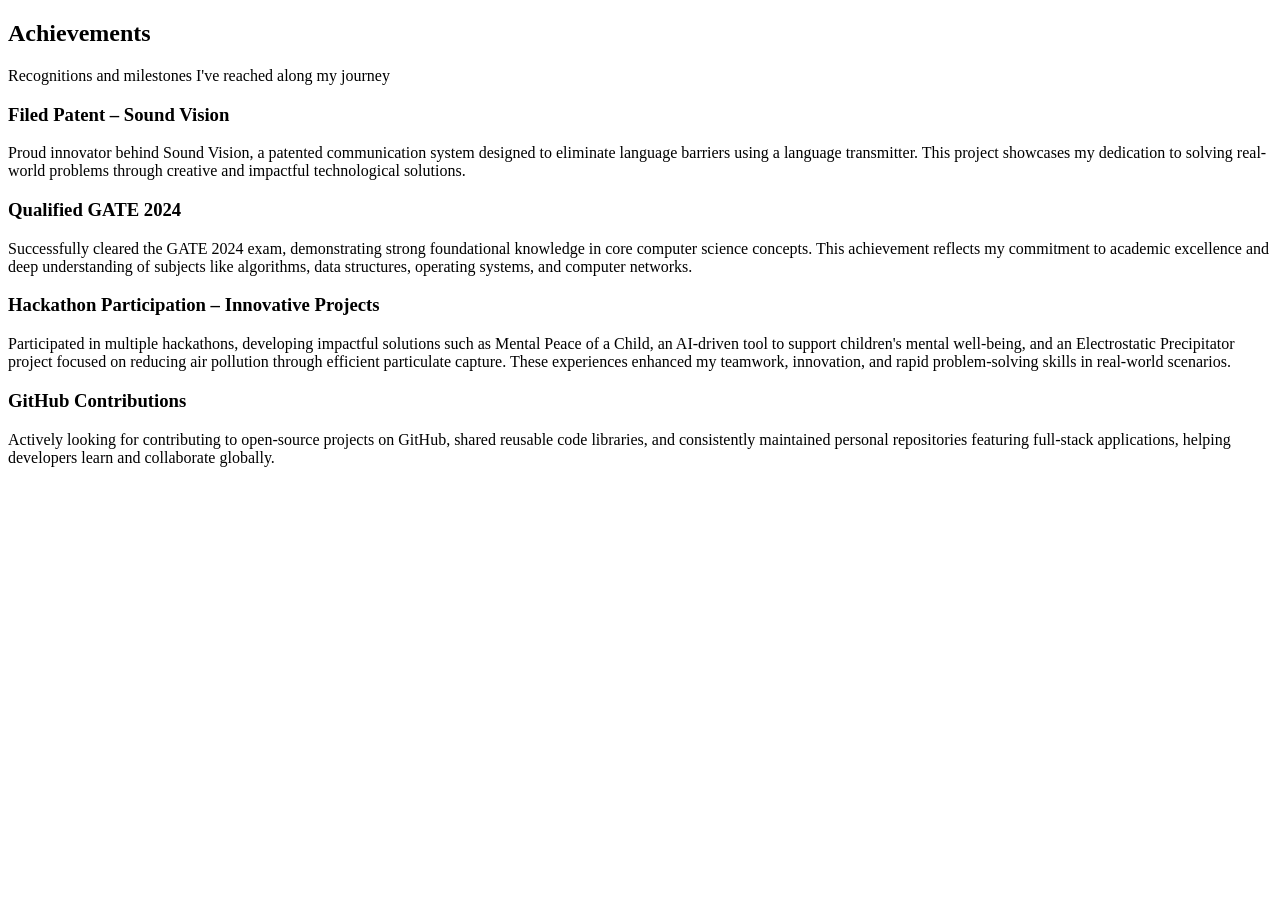
<file: src/main/resources/templates/fragments/achievements.html>
<!DOCTYPE html>
<html xmlns:th="http://www.thymeleaf.org">
<th:block th:fragment="achievements-section">
    <section class="section achievements" id="achievements">
        <div class="container">
            <div class="section-title-container">
                <h2 class="section-title">Achievements</h2>
                <p class="section-subtitle">
                    Recognitions and milestones I've reached along my journey
                </p>
            </div>
            <div class="achievements-container">
                <div class="achievement-card">
                    <div class="achievement-icon">
                        <i class="fa-solid fa-play"></i>
                    </div>
                    <h3 class="achievement-title">Filed Patent – Sound Vision</h3>
                    <p class="achievement-description">
                        Proud innovator behind Sound Vision, a patented communication system designed to eliminate language barriers using a language transmitter. This project showcases my dedication to solving real-world problems through creative and impactful technological solutions.                    </p>
                </div>

                <div class="achievement-card">
                    <div class="achievement-icon">
                        <i class="fas fa-trophy"></i>
                    </div>
                    <h3 class="achievement-title">Qualified GATE 2024</h3>
                    <p class="achievement-description">
                        Successfully cleared the GATE 2024 exam, demonstrating strong foundational knowledge in core computer science concepts. This achievement reflects my commitment to academic excellence and deep understanding of subjects like algorithms, data structures, operating systems, and computer networks.                    </p>
                </div>

                <div class="achievement-card">
                    <div class="achievement-icon">
                        <i class="fa-solid fa-film"></i>
                    </div>
                    <h3 class="achievement-title">Hackathon Participation – Innovative Projects</h3>
                    <p class="achievement-description">
                        Participated in multiple hackathons, developing impactful solutions such as Mental Peace of a Child, an AI-driven tool to support children's mental well-being, and an Electrostatic Precipitator project focused on reducing air pollution through efficient particulate capture. These experiences enhanced my teamwork, innovation, and rapid problem-solving skills in real-world scenarios.                    </p>
                </div>

                <div class="achievement-card">
                    <div class="achievement-icon">
                        <i class="fa-solid fa-code-merge"></i>
                    </div>
                    <h3 class="achievement-title">GitHub Contributions</h3>
                    <p class="achievement-description">
                        Actively looking for contributing to open-source projects on GitHub, shared reusable code libraries, and consistently maintained personal repositories featuring full-stack applications, helping developers learn and collaborate globally.
                    </p>
                </div>
            </div>
        </div>
    </section>
</th:block>
</html>
</file>
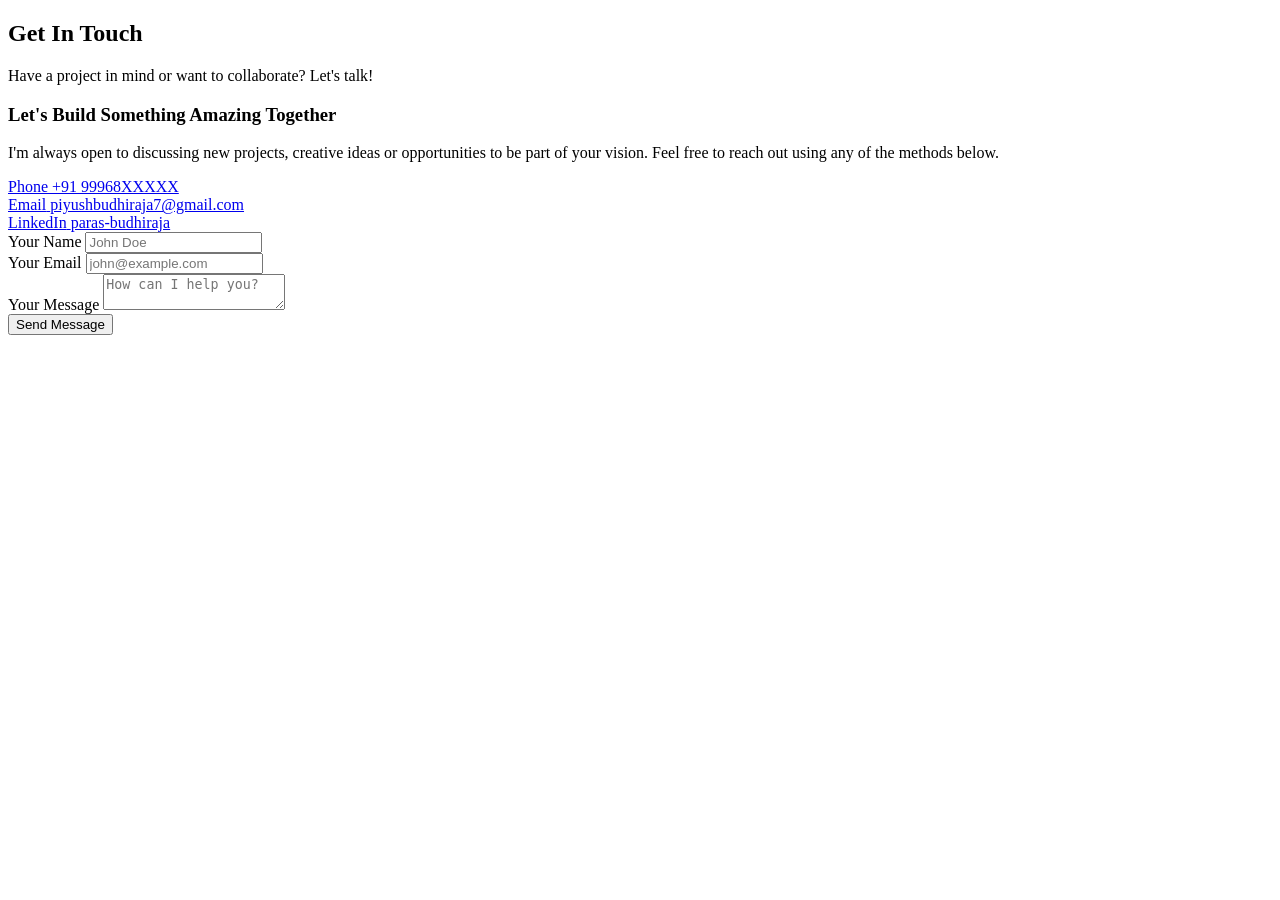
<file: src/main/resources/templates/fragments/contact.html>
<!DOCTYPE html>
<html xmlns:th="http://www.thymeleaf.org">
<th:block th:fragment="contact-section">
    <section class="section contact" id="contact">
        <div class="container">
            <div class="section-title-container">
                <h2 class="section-title">Get In Touch</h2>
                <p class="section-subtitle">
                    Have a project in mind or want to collaborate? Let's talk!
                </p>
            </div>
            <div class="contact-container">
                <div class="contact-info">
                    <h3 class="contact-heading">Let's Build Something Amazing Together</h3>
                    <p class="contact-text">
                        I'm always open to discussing new projects, creative ideas or opportunities to be part of your vision. Feel free to reach out using any of the methods below.
                    </p>
                    <div class="contact-links">
                        <a href="tel:+919996817104" class="contact-link">
                            <div class="contact-link-icon">
                                <i class="fas fa-phone"></i>
                            </div>
                            <div class="contact-link-text">
                                <span class="contact-link-label">Phone</span>
                                <span class="contact-link-value">+91 99968XXXXX</span>
                            </div>
                        </a>
                        <a href="mailto:piyushbudhiraja7@gmail.com" class="contact-link">
                            <div class="contact-link-icon">
                                <i class="fas fa-envelope"></i>
                            </div>
                            <div class="contact-link-text">
                                <span class="contact-link-label">Email</span>
                                <span class="contact-link-value">piyushbudhiraja7@gmail.com</span>
                            </div>
                        </a>
                        <a href="https://www.linkedin.com/in/paras-budhiraja-29a7a9228/" target="_blank" class="contact-link">
                            <div class="contact-link-icon">
                                <i class="fab fa-linkedin-in"></i>
                            </div>
                            <div class="contact-link-text">
                                <span class="contact-link-label">LinkedIn</span>
                                <span class="contact-link-value">paras-budhiraja</span>
                            </div>
                        </a>
                    </div>
                </div>
                <div class="contact-form">
                    <form action="https://api.web3forms.com/submit" method="POST">
                        <input type="hidden" name="access_key" value="c1d4ec2e-9b1f-4da6-8bf8-7b1234cf8712">
                        <div class="form-group">
                            <label for="name" class="form-label">Your Name</label>
                            <input type="text" id="name" class="form-control" placeholder="John Doe" name="name">
                        </div>
                        <div class="form-group">
                            <label for="email" class="form-label">Your Email</label>
                            <input type="email" id="email" class="form-control" placeholder="john@example.com" name="email">
                        </div>
                        <div class="form-group">
                            <label for="message" class="form-label">Your Message</label>
                            <textarea id="message" class="form-control" placeholder="How can I help you?" name="message"></textarea>
                        </div>
                        <button type="submit" class="btn btn-primary">
                            Send Message <i class="fas fa-paper-plane"></i>
                        </button>
                    </form>
                </div>
            </div>
        </div>
    </section>
</th:block>
</html>
</file>
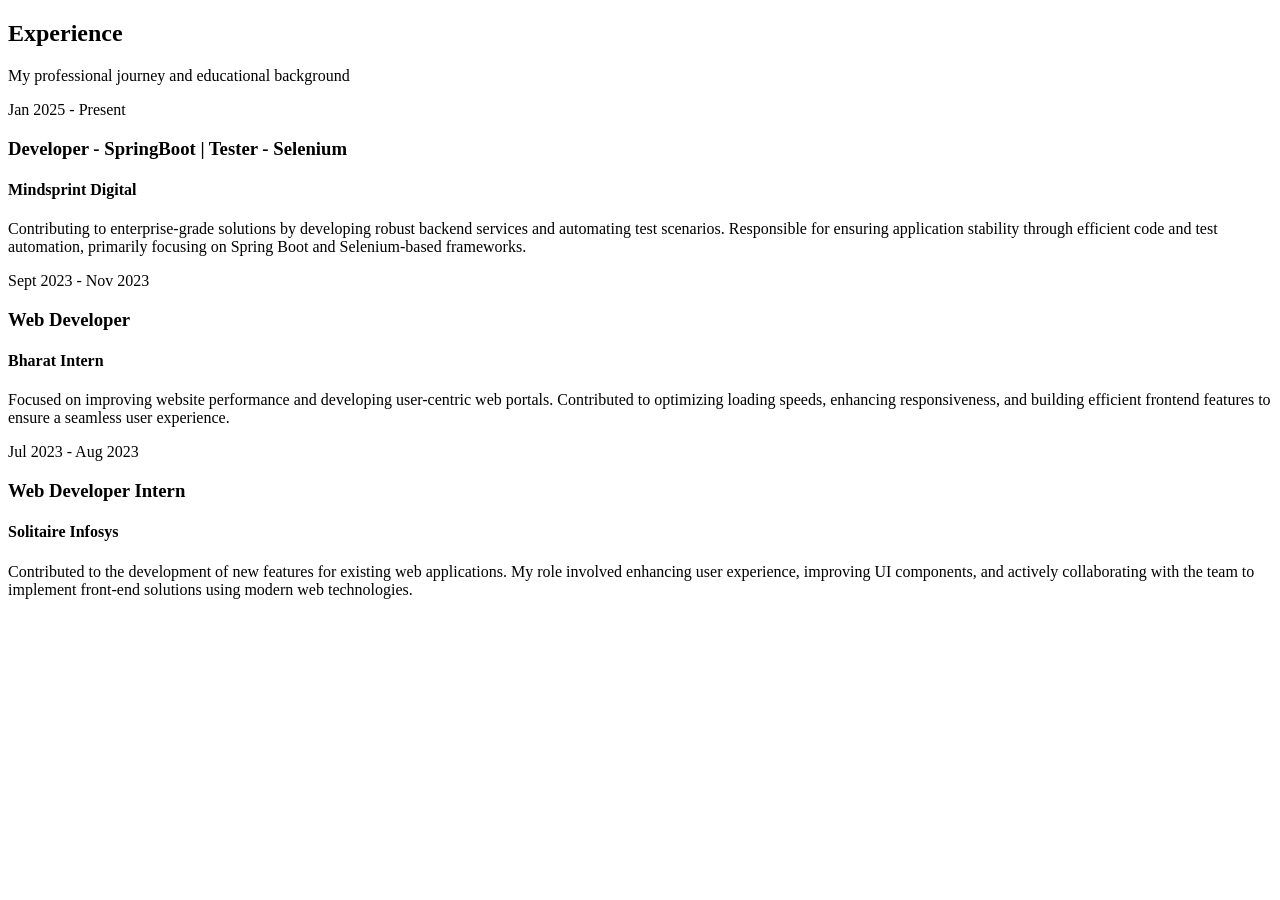
<file: src/main/resources/templates/fragments/experience.html>
<!DOCTYPE html>
<html xmlns:th="http://www.thymeleaf.org">
<th:block th:fragment="experience-section">
    <section class="section experience" id="experience">
        <div class="container">
            <div class="section-title-container">
                <h2 class="section-title">Experience</h2>
                <p class="section-subtitle">
                    My professional journey and educational background
                </p>
            </div>
            <div class="timeline">

                <div class="timeline-item">
                    <div class="timeline-icon">
                        <i class="fa-solid fa-person-chalkboard"></i>
                    </div>
                    <div class="timeline-content">
                        <div class="timeline-date">Jan 2025 - Present</div>
                        <h3 class="timeline-title">Developer - SpringBoot | Tester - Selenium</h3>
                        <h4 class="timeline-subtitle">Mindsprint Digital</h4>
                        <p class="timeline-description">
                            Contributing to enterprise-grade solutions by developing robust backend services and automating test scenarios. Responsible for ensuring application stability through efficient code and test automation, primarily focusing on Spring Boot and Selenium-based frameworks.                        </p>
                    </div>
                </div>

                <div class="timeline-item">
                    <div class="timeline-icon">
                        <i class="fa-solid fa-code"></i>
                    </div>
                    <div class="timeline-content">
                        <div class="timeline-date">Sept 2023 - Nov 2023</div>
                        <h3 class="timeline-title">Web Developer</h3>
                        <h4 class="timeline-subtitle">Bharat Intern</h4>
                        <p class="timeline-description">
                            Focused on improving website performance and developing user-centric web portals. Contributed to optimizing loading speeds, enhancing responsiveness, and building efficient frontend features to ensure a seamless user experience.
                        </p>
                    </div>
                </div>

                <div class="timeline-item">
                    <div class="timeline-icon">
                        <i class="fa-solid fa-clapperboard"></i>
                    </div>
                    <div class="timeline-content">
                        <div class="timeline-date">Jul 2023 - Aug 2023</div>
                        <h3 class="timeline-title">Web Developer Intern</h3>
                        <h4 class="timeline-subtitle">Solitaire Infosys</h4>
                        <p class="timeline-description">
                            Contributed to the development of new features for existing web applications. My role involved enhancing user experience, improving UI components, and actively collaborating with the team to implement front-end solutions using modern web technologies.
                        </p>
                    </div>
                </div>
            </div>
        </div>
    </section>
</th:block>
</html>
</file>
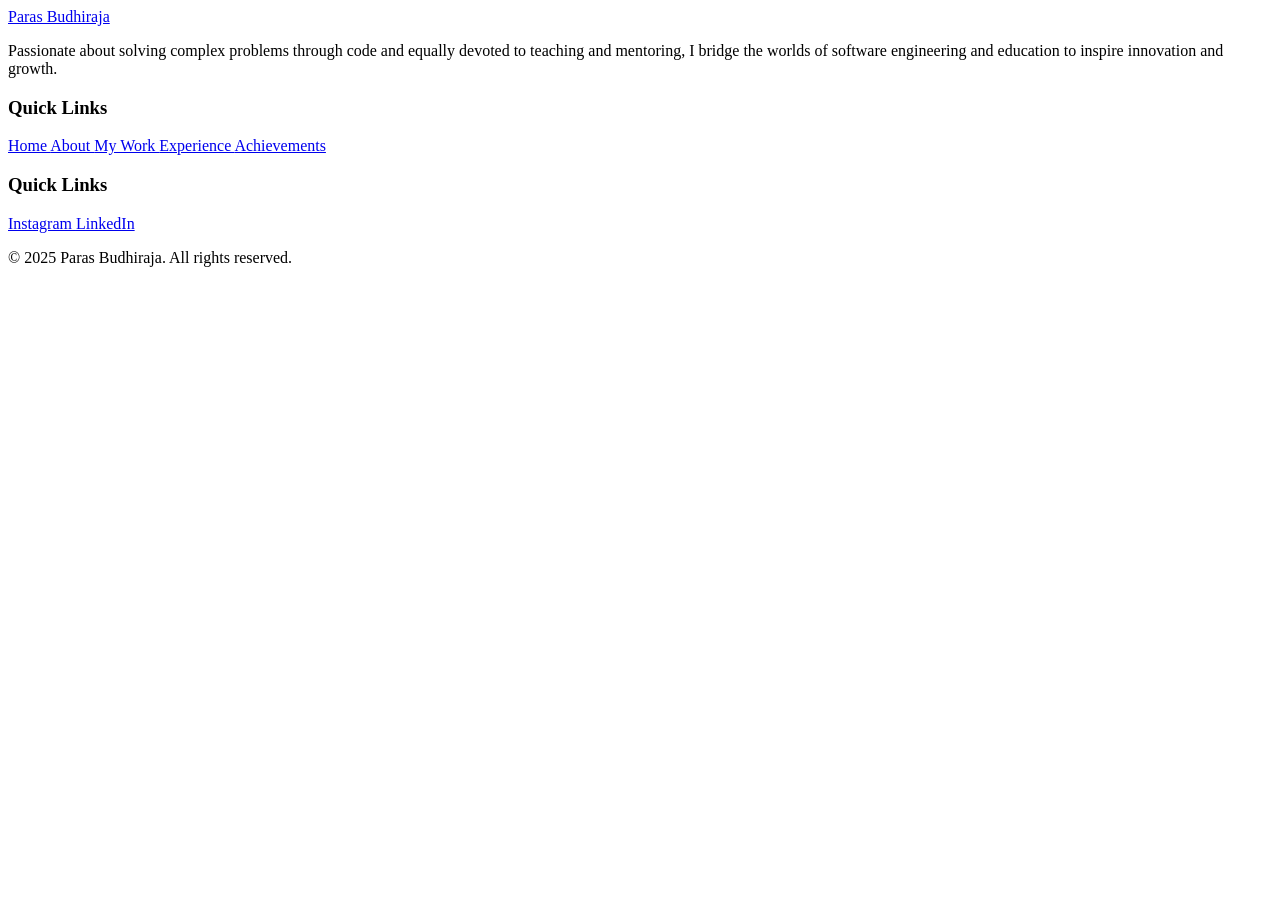
<file: src/main/resources/templates/fragments/footer.html>
<!DOCTYPE html>
<html xmlns:th="http://www.thymeleaf.org">
<th:block th:fragment="footer-section">
    <footer class="footer">
        <div class="container">
            <div class="footer-container">
                <div class="footer-brand">
                    <a href="#" class="footer-logo">Paras Budhiraja</a>
                    <p class="footer-text">
                        Passionate about solving complex problems through code and equally devoted to teaching and mentoring, I bridge the worlds of software engineering and education to inspire innovation and growth.
                    </p>
                    <div class="footer-social">
                        <a href="tel:+9199968XXXXX" class="social-link">
                            <i class="fas fa-phone-alt"></i>
                        </a>
                        <a href="mailto:piyushbudhiraja7@gmail.com" class="social-link">
                            <i class="fas fa-envelope"></i>
                        </a>
                        <a href="https://www.linkedin.com/in/paras-budhiraja-29a7a9228/" target="_blank" class="social-link">
                            <i class="fab fa-linkedin-in"></i>
                        </a>
                        <a href="https://github.com/ParasCoder23" target="_blank" class="social-link">
                            <i class="fab fa-github"></i>
                        </a>
                    </div>
                </div>
                <div class="footer-links-container">
                    <h3 class="footer-heading">Quick Links</h3>
                    <div class="footer-links">
                        <a href="#home" class="footer-link">
                            <i class="fas fa-chevron-right"></i> Home
                        </a>
                        <a href="#about" class="footer-link">
                            <i class="fas fa-chevron-right"></i> About
                        </a>
                        <a href="#projects" class="footer-link">
                            <i class="fas fa-chevron-right"></i> My Work
                        </a>
                        <a href="#experience" class="footer-link">
                            <i class="fas fa-chevron-right"></i> Experience
                        </a>
                        <a href="#achievements" class="footer-link">
                            <i class="fas fa-chevron-right"></i> Achievements
                        </a>
                    </div>
                </div>
                <div class="footer-links-container">
                    <h3 class="footer-heading">Quick Links</h3>
                    <div class="footer-links">
                        <a href="https://www.instagram.com/parasbudhiraja25/" class="footer-link">
                            <i class="fas fa-chevron-right"></i> Instagram
                        </a>
                        <a href="https://www.linkedin.com/in/paras-budhiraja-29a7a9228/" class="footer-link">
                            <i class="fas fa-chevron-right"></i> LinkedIn
                        </a>
                    </div>
                </div>
            </div>
            <div class="footer-bottom">
                <p>&copy; 2025 Paras Budhiraja. All rights reserved.</p>
            </div>
        </div>
    </footer>
</th:block>
</html>
</file>
